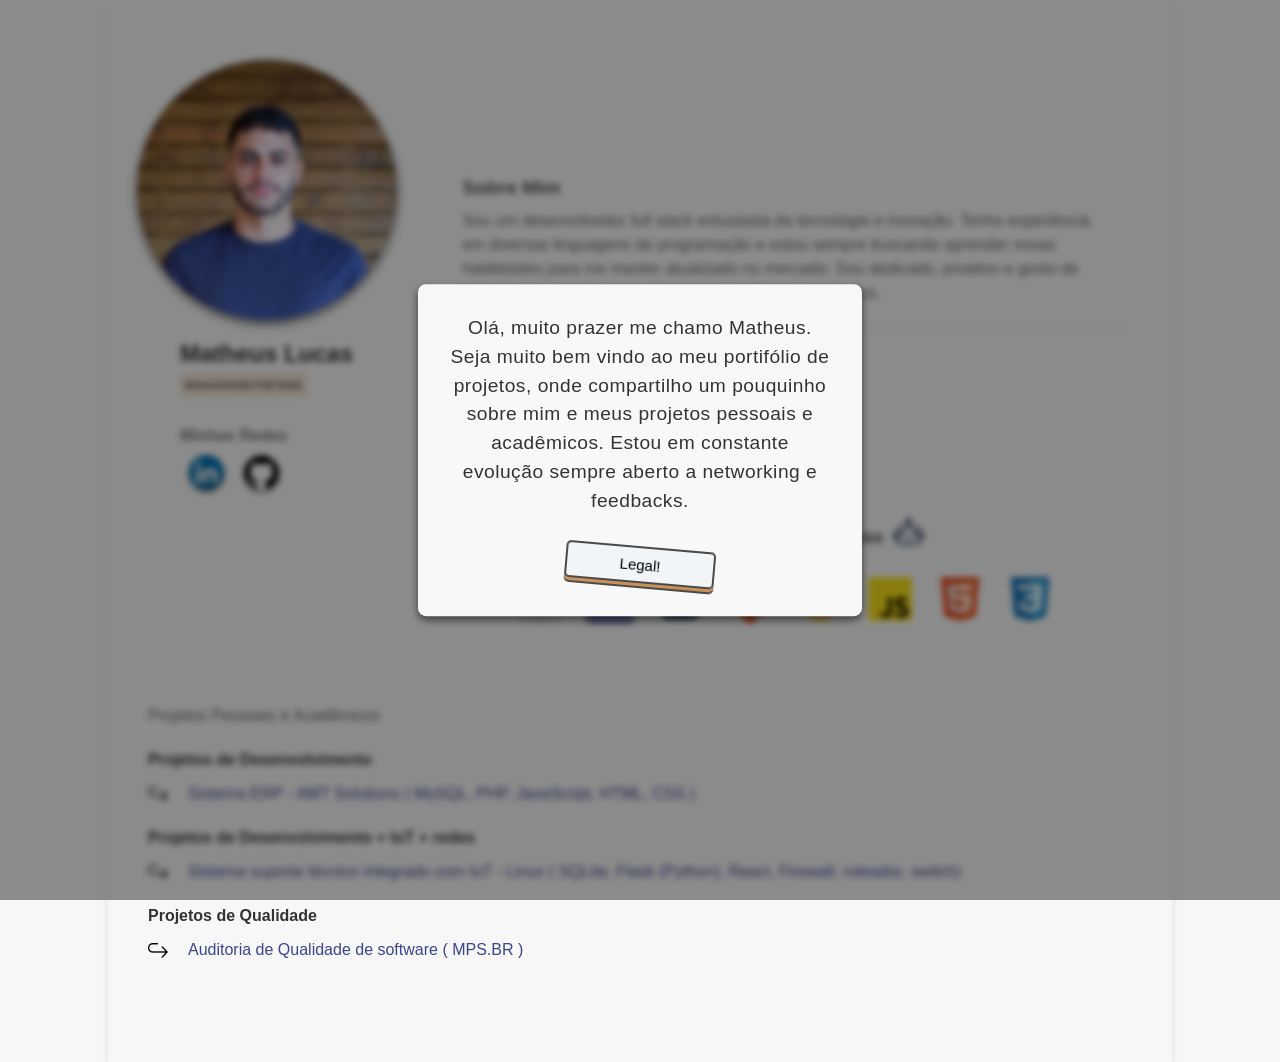
<file: index.html>
<!DOCTYPE html>
<html lang="pt-br">
<head>
    <meta charset="UTF-8">
    <meta name="viewport" content="width=device-width, initial-scale=1.0">
    <title>Meu Currículo</title>
    <link rel="stylesheet" href="index.css">
</head>
<body>

    <section class="backBlur" onclick="this.style.display='none'">

        <span class="welcome">
            <h3>Olá, muito prazer me chamo Matheus. Seja muito bem vindo ao meu portifólio de projetos, onde compartilho um pouquinho sobre mim e meus projetos pessoais e acadêmicos. Estou em constante evolução sempre aberto a networking e feedbacks.</h3>

            <button class="button">
                <span>Legal!</span>
            </button>

        </span>

    </section>

    <section id="container">     

        <section class="profileContainer">

            <div class="profileLeft">
                <img src="./pics/images/eu.jpeg" alt="Foto de Perfil">

                <div class="alignItemsInfo">
                    <div class="profileInfoName">
                            <h1>Matheus Lucas</h1>
                            <div class="backcolor">
                                <p>Desenvolvedor Full Stack</p>
                            </div>
                    </div>
                    <div class="profileMedias">
                        <h3>Minhas Redes</h3>
                        <div class="socialMedias">
                            <img src="./pics/icons/linkedin_icon-icons.com_53609.ico" alt="LinkedIn" onclick="window.open('https://www.linkedin.com/in/matheus-lucas-se/', target='_blank')">
                            <img src="./pics/icons/github-logo_icon-icons.com_73546.ico" alt="GitHub" onclick="window.open('https://github.com/Matheus-ls1', target='_blank')">
                        </div>
                    </div>
                </div>
                 
            </div>
            <div class="profileRight">


                    <div class="profileInfoTop">
                        <h1>Matheus Lucas</h1>
                        <div class="backcolor">
                            <p>Desenvolvedor Full Stack</p>
                        </div>
                    </div>
                    <div class="profileInfoMid">
                        <h2>Sobre Mim</h2>
                        <p>Sou um desenvolvedor full stack entusiasta da tecnologia e inovação. Tenho experiência em diversas linguagens de programação e estou sempre buscando aprender novas habilidades para me manter atualizado no mercado. Sou dedicado, proativo e gosto de trabalhar em equipe para alcançar os melhores resultados.</p>

                    </div>
                    <div class="profileInfoBottom">
                        
                        <h2>Idiomas</h2>
                        <ul>
                            <li>Português - Nativo</li>
                            <li>Inglês - Intermediário</li>
                        </ul>
                    </div>

                    <div class="lenguagesProg">
                        <h2>Linguagens e Tecnologias 
                            <img src="./pics/icons/robot_83633.ico" alt="Laptop" width="35px" height="35px" style="transform: translateY(-5px);">
                        </h2>

                        <div>

                            <ul>
                                <li class="tooltip-wrapper">
                                    <img src="./pics/icons/java_22523.ico" alt="Java">
                                    <span class="tooltip-text">Java</span>
                                </li>
                                <li class="tooltip-wrapper">
                                    <img src="./pics/icons/php_icon_130857.ico" alt="PHP">
                                    <span class="tooltip-text">PHP</span>
                                </li>
                                <li class="tooltip-wrapper">
                                    <img src="./pics/icons/mysql_workbench_macos_bigsur_icon_189924.ico" alt="MySQL">
                                    <span class="tooltip-text">MySQL</span>
                                </li>
                                <li class="tooltip-wrapper">
                                    <img src="./pics/icons/git_plain_logo_icon_146507.ico" alt="Git">
                                    <span class="tooltip-text">Git</span>
                                </li>
                                <li class="tooltip-wrapper">
                                    <img src="./pics/icons/file_type_python_icon_130221.ico" alt="Python">
                                    <span class="tooltip-text">Python</span>
                                </li>
                                <li class="tooltip-wrapper">
                                    <img src="./pics/icons/file_type_js_official_icon_130509.ico" alt="JavaScript">
                                    <span class="tooltip-text">JavaScript</span>
                                </li>
                                <li class="tooltip-wrapper">
                                    <img src="./pics/icons/file_type_html_icon_130541.ico" alt="HTML">
                                    <span class="tooltip-text">HTML</span>
                                </li>
                                <li class="tooltip-wrapper">
                                    <img src="./pics/icons/file_type_css_icon_130661.ico" alt="CSS">
                                    <span class="tooltip-text">CSS</span>
                                </li>
                            </ul>

                        </div>


                    </div>

            </div>

        </section>

        <section class="projectsContainer" id="projetos-container">
            <p>Projetos Pessoais e Acadêmicos</p>
        </section>
        
    </section>
</body>
</html>

<script src="./index.js"></script>
</file>
<file: index.css>
*{
    margin: 0;
    padding: 0;
    font-family: 'Lucida Sans', 'Lucida Sans Regular', 'Lucida Grande', 'Lucida Sans Unicode', Geneva, Verdana, sans-serif;
}

body{
    display: flex;
    flex-direction: column;
    align-items: center;
    background-color: #f5f5f5bb;
    font-family: 'Roboto', sans-serif;
}

h1{
    font-size: 1.5em;
    color: #333;
    font-family: 'Roboto', sans-serif;
}

h2{
    font-size: 1.2em;
    color: #555;
    font-family: 'Roboto', sans-serif;
}

h3{
    font-size: 1em;
    color: #777;
    font-family: 'Roboto', sans-serif;
}

p{
    font-size: 1em;
    color: #666;
    line-height: 1.5;
    font-family: 'Roboto', sans-serif;
}

#container{
    width: 80%;
    padding: 20px 20px 100px 20px;
    box-shadow: 0 4px 8px rgba(0, 0, 0, 0.1);
}

.backBlur{
    position: fixed;
    top: 0;
    left: 0;
    width: 100%;
    height: 100%;
    background-color: rgba(0, 0, 0, 0.436);
    backdrop-filter: blur(3px);
    z-index: 2;
}

.welcome{
    display:flex;
    position: absolute;
    top: 50%;
    left: 50%;
    transform: translate(-50%, -50%);
    background-color: #f8f8f8;
    flex-direction: column;
    padding: 30px;
    color:#333;
    border-radius: 8px;
    gap: 30px;
    align-items: center;
    box-shadow: 0 4px 8px rgba(0, 0, 0, 0.558);
    width: 30%;
    text-align: center;
}

.welcome h3{
    color: #333;
    font-size: 1.2em;
    font-family: 'Roboto', sans-serif;
    font-weight: normal;
    letter-spacing: 0.5px;
    line-height: 1.5;
}

.welcome .button {
  width: 150px;
  padding: 0;
  border: none;
  transform: rotate(5deg);
  transform-origin: center;
  font-family: "Gochi Hand", cursive;
  text-decoration: none;
  font-size: 15px;
  cursor: pointer;
  padding-bottom: 3px;
  border-radius: 5px;
  box-shadow: 0 2px 0 #494a4b;
  transition: all 0.3s cubic-bezier(0.175, 0.885, 0.32, 1.275);
  background-color: #ca9259;
}

.welcome .button span {
  background: #f1f5f8;
  display: block;
  padding: 0.5rem 1rem;
  border-radius: 5px;
  border: 2px solid #494a4b;
}

.welcome .button:active {
  transform: translateY(5px);
  padding-bottom: 0px;
  outline: 0;
}

@media screen and (min-width: 600px ) {
    
    header h2{
        width: 70%;
    }

    .profileContainer{
        display: flex;
        flex-direction: row;
        gap: 30px;
        justify-content: center;
        align-items: start;
        margin-top: 40px;
    }

    .profileContainer .profileLeft{
        display: flex;
        justify-content: center;
        flex-direction: column;
        align-items: center;
        border-radius: 100%;
        gap: 20px;
    }

    .profileContainer .profileLeft img{
        width: 260px;
        height: 260px;
        border-radius: 100%;
        box-shadow: 0 4px 8px rgba(0, 0, 0, 0.578);
    }

    .profileContainer .profileLeft .alignItemsInfo{
        display: flex;
        flex-direction: column;
        align-items: start;
        gap: 10px;
    }

    .profileContainer .profileLeft .profileMedias{
        margin-top: 20px;
        text-align: center;
        display: flex;
        flex-direction: column;
        justify-content: center;
        gap: 10px;
    }

    .profileContainer .profileLeft .profileMedias .socialMedias{
        display: flex;
        justify-content: center;
        gap: 20px;
    }

    .profileContainer .profileLeft .profileMedias .socialMedias img{
        width: 35px;
        height: 35px;
        cursor: pointer;
        box-shadow: 0 2px 4px rgba(0, 0, 0, 0.588);
        cursor: pointer;
    }

    .profileContainer .profileLeft  .profileInfoName .backcolor{
        background-color: #EFDFCF;
        padding: 5px 5px;
        border-radius: 4px;
        width: fit-content;
        margin-top: 5px;
    }

    .profileContainer .profileLeft  .profileInfoName .backcolor p{
        font-weight: bold;
        font-size: 0.6em;
        color: #333;
    }

    .profileContainer .profileLeft .profileMedias .socialMedias img:hover{
        width: 36px;
        height: 36px;
    }

    .profileContainer .profileRight{
        display: flex;
        flex-direction: column;
        justify-content: center;
        align-items: center;
        width: 70%;
        border-radius: 8px;

    }

    .profileContainer .profileRight  .profileInfoTop{
        width: 90%;
        padding: 20px 20px;
        visibility: hidden;
    }

    .profileContainer .profileRight  .profileInfoTop .backcolor{
        background-color: #EFDFCF;
        padding: 5px 5px;
        border-radius: 4px;
        width: fit-content;
        margin-top: 5px;
    }

    .profileContainer .profileRight  .profileInfoTop .backcolor p{
        font-weight: bold;
        font-size: 0.6em;
        color: #333;
    }

    .profileContainer .profileRight  .profileInfoMid {
        width: 90%;
        padding: 20px 20px;
        border-bottom: 1px solid #ccc;
        gap: 10px;
        display: flex;
        flex-direction: column;
    }

    .profileContainer .profileRight  .profileInfoBottom {
        width: 90%;
        padding: 20px 20px;
        gap: 10px;
        display: flex;
        flex-direction: column;
    }

    .profileContainer .profileRight  .profileInfoBottom ul {
        gap: 5px;
        display: flex;
        flex-direction: column;

    }
    
    .profileContainer .profileRight  .profileInfoBottom ul li {
        list-style: none;
        color: #555;
    }

    .profileContainer .profileRight  .lenguagesProg {
        display: flex;
        flex-direction: column;
        gap: 20px;
        margin-top: 80px;
    }

    .profileContainer .profileRight  .lenguagesProg h2{
        display: flex;
        justify-content: center;
        align-items: center;
        gap: 7px;
    }

    .profileContainer .profileRight  .lenguagesProg div ul{
        display: flex;
        list-style: none;
        gap: 20px;
    }

    .profileContainer .profileRight  .lenguagesProg div ul li{
        display: flex;
        flex-direction: column;
        cursor: pointer;
    }

    .profileContainer .profileRight  .lenguagesProg div ul li img{
        width: 50px;
        height: 50px;
    }

    .tooltip-wrapper {
        position: relative;
        display: inline-block;
    }

    .tooltip-text {
        visibility: hidden;
        background-color: #fff;
        color: #333;
        text-align: center;
        padding: 5px;
        border-radius: 4px;
        position: absolute;
        z-index: 1;
        bottom: -75%;
        left: 50%;
        transform: translateX(-50%);
        opacity: 0;
        transition: opacity 0.3s;
        font-size: 0.8em;
        border: 1px solid #ccc;
    }

    .tooltip-wrapper:hover .tooltip-text {
        visibility: visible;
        opacity: 1;
    }


    .projectsContainer{
        display: flex;
        flex-direction: column;
        gap: 20px;
        margin-top: 80px;
        padding-left: 20px;
    }
    .projectsContainer .projectsTitle{
        color: #333;
        font-weight: bold;
    }

    .projectsContainer .projectsGrid{
        display:flex;
        flex-direction: column;   
        gap: 10px;
    }

    .projectsContainer .projectsGrid .projectCard{
        display: flex;
        align-items: center;
        gap: 20px;
        width: fit-content;
        cursor: pointer;
    }

    .projectsContainer .projectsGrid .projectCard p{
        color: #3b4590;
    }

    .projectsContainer .projectsGrid .projectCard img{
        width: 20px;
        height: 15px;
        transform:rotateY(180deg);
    }

}

@media screen and (max-width: 1100px) {

    

    #container {
        width: 95vw;
        padding: 20px 0px 50px 0px;
    }

    .welcome {
        width: 85vw; 
        padding: 20px;
    }

    .profileContainer {
        display: flex;
        flex-direction: column;
        align-items: center;
        gap: 30px;
        margin-top: 20px;
    }

    .profileContainer .profileLeft {
        display: flex;
        flex-direction: column;
        align-items: center;
        text-align: center;
        gap: 15px;
    }

    .profileContainer .profileLeft img {
        width: 200px;
        height: 200px;
        border-radius: 100%;
        box-shadow: 0 4px 8px rgba(0, 0, 0, 0.578);
    }

    .profileContainer .profileLeft .alignItemsInfo {
        align-items: center;
        gap: 10px;
        display: flex;
        flex-direction: column;
    }

    .profileContainer .profileLeft .alignItemsInfo {
        align-items: center;
        gap: 20px;
        display: flex;
        flex-direction: column;
    }

    .profileContainer .profileLeft  .profileInfoName .backcolor{
        background-color: #EFDFCF;
        padding: 5px 5px;
        border-radius: 4px;
        width: fit-content;
        margin-top: 5px;
    }

    .profileContainer .profileLeft  .profileInfoName .backcolor p{
        font-weight: bold;
        font-size: 0.9em;
        color: #333;
    }

    .profileContainer .profileLeft .profileMedias .socialMedias {
        display: flex;
        justify-content: center;
        gap: 20px;
    }

    .profileContainer .profileLeft .profileMedias .socialMedias img {
        width: 35px;
        height: 35px;
    }

    .profileContainer .profileRight {
        display: flex;
        flex-direction: column;
        align-items: center;
        max-width: 100%;
        text-align: justify;
        padding: 0px 20px;
    }

    .profileContainer .profileRight .profileInfoTop {
        display: none; 
    }

    .profileContainer .profileRight .profileInfoMid,
    .profileContainer .profileRight .profileInfoBottom {
        width: 100%;
        padding: 10px 0;
        display: flex;
        flex-direction: column;
        gap: 10px;
    }

    .profileContainer .profileRight .profileInfoBottom ul{
        display: flex;
        flex-direction: column;
        gap: 5px;
        list-style: none;
        color: #555;
    }

    .profileContainer .profileRight .lenguagesProg {
        margin-top: 30px;
        display: flex;
        flex-direction: column;
        align-items: center;
        gap: 25px;
    }

    .profileContainer .profileRight .lenguagesProg h2{
        display: flex;
        justify-content: center;
        align-items: center;
        gap: 10px;
    }

    .profileContainer .profileRight .lenguagesProg div ul {
        display: flex;
        flex-wrap: wrap;
        justify-content: center;
        gap: 15px;
        padding: 0;
        list-style: none;
    }

    .profileContainer .profileRight .lenguagesProg div ul li img {
        width: 40px; /* Ícones um pouco menores no celular */
        height: 40px;
    }

    .tooltip-wrapper {
        position: relative;
        display: inline-block;
    }

    .tooltip-text {
        visibility: hidden;
        background-color: #fff;
        color: #333;
        text-align: center;
        padding: 5px;
        border-radius: 4px;
        position: absolute;
        z-index: 1;
        bottom: -75%;
        left: 50%;
        transform: translateX(-50%);
        opacity: 0;
        transition: opacity 0.3s;
        font-size: 0.8em;
        border: 1px solid #ccc;
    }

    .tooltip-wrapper:hover .tooltip-text {
        visibility: visible;
        opacity: 1;
    }

    .projectsContainer {
        margin-top: 40px;
        padding-left: 0;
        align-items: start;
        text-align: start;
        max-width: 100%;
        padding: 0 10px;
    }

    .projectsContainer .projectsTitle{
        color: #333;
        font-weight: bold;
        margin-top: 20px;
    }

    .projectsContainer .projectsGrid{
        display:flex;
        flex-direction: column;   
        gap: 10px;
    }

    .projectsContainer .projectsGrid .projectCard{
        display: flex;
        align-items: center;
        gap: 20px;
        width: fit-content;
        cursor: pointer;
    }

    .projectsContainer .projectsGrid .projectCard p{
        color: #3b4590;
    }

    .projectsContainer .projectsGrid .projectCard img{
        width: 20px;
        height: 15px;
        transform:rotateY(180deg);
    }
}
</file>
